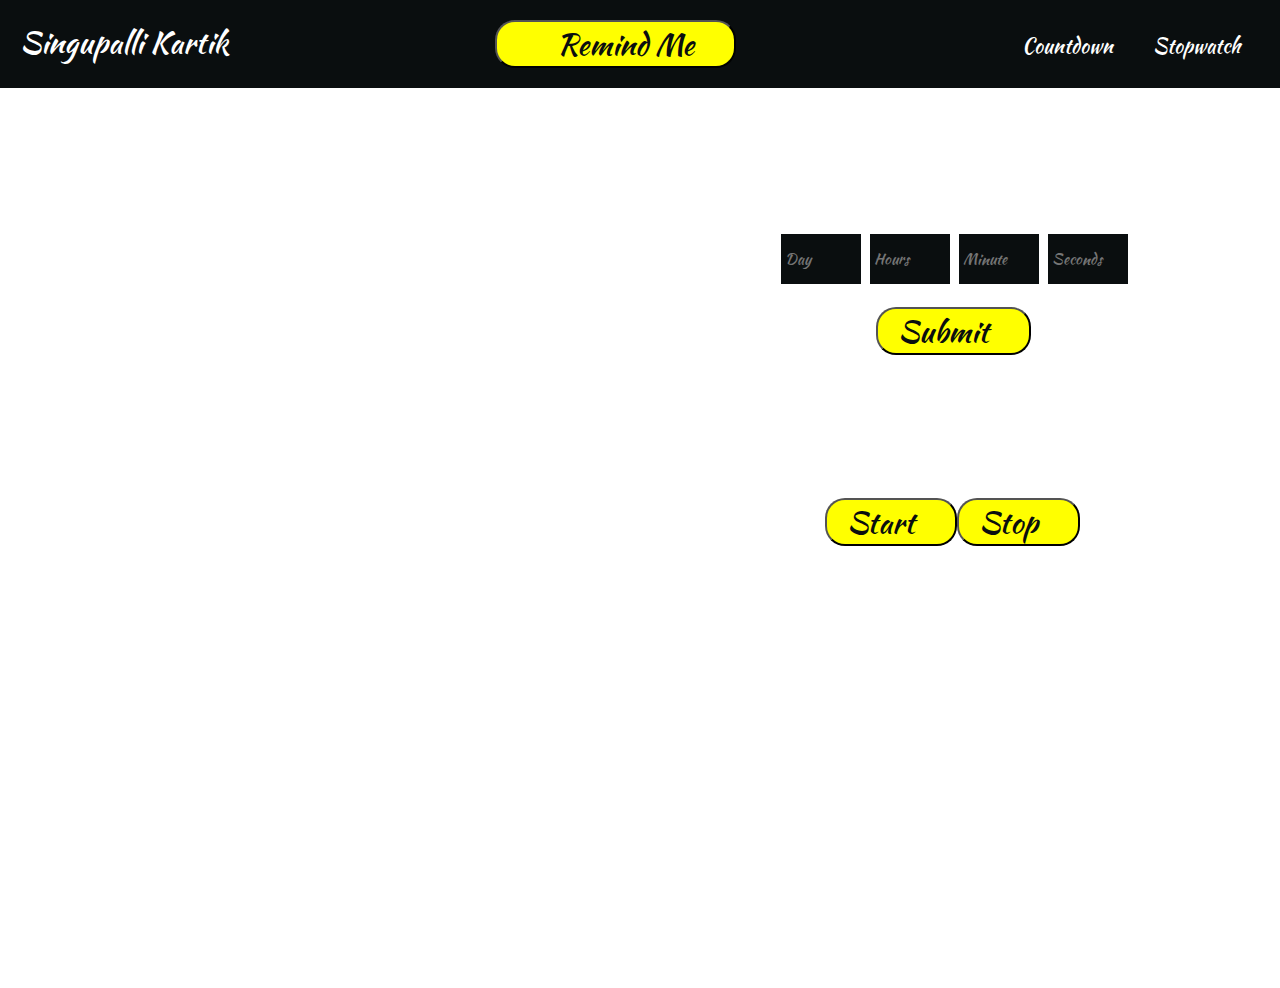
<file: index.html>
<!DOCTYPE html>
<html lang="en">

<head>
    <meta charset="UTF-8">
    <meta http-equiv="X-UA-Compatible" content="IE=edge">
    <meta name="viewport" content="width=device-width, initial-scale=1.0">
    <title>COUNTDOWN</title>
    <!-- css -->
    <link rel="stylesheet" href="style.css">
    <!-- font -->
    <link rel="preconnect" href="https://fonts.googleapis.com">
    <link rel="preconnect" href="https://fonts.gstatic.com" crossorigin>

    <link href="https://fonts.googleapis.com/css2?family=Kaushan+Script&display=swap" rel="stylesheet">
    <!-- font awesom -->
    <link rel="stylesheet" href="https://cdnjs.cloudflare.com/ajax/libs/font-awesome/6.4.0/css/all.min.css"
        integrity="sha512-iecdLmaskl7CVkqkXNQ/ZH/XLlvWZOJyj7Yy7tcenmpD1ypASozpmT/E0iPtmFIB46ZmdtAc9eNBvH0H/ZpiBw=="
        crossorigin="anonymous" referrerpolicy="no-referrer" />
</head>

<body>
    <nav class="navbar">
        <div class="name">Singupalli Kartik</div>
        <div class="remind"><button class="reminder"><i class="fa-solid fa-bell"></i>remind me</button></div>
        <div class="ul">
            <ul>
                <li><a href="index.html">Countdown</a></li>
                <li><a href="stopwatch.html">stopwatch</a></li>
            </ul>
        </div>
    </nav>
    <div class="container">
        <header>
            countdown
        </header>
        <div class="centere ">
            <div class="timee">
                <ul>
                    <li class="value">day</li>
                    <li class="value">hrs</li>
                    <li class="value">min</li>
                    <li class="value">sec</li>
                </ul>
                <ul>
                    <input type="number" placeholder=" day" name="day" id="iday">
                    <p>:</p>
                    <input type="number" placeholder=" hours" name="hours" id="ihours">
                    <p>:</p>
                    <input type="number" placeholder=" minute" name="minute" id="iminute">
                    <p>:</p>
                    <input type="number" placeholder=" seconds" name="second" id="isecond">
                </ul>
                <div class="start">

                    <button class="submit">submit</button>
                </div>
            </div>
        </div>
        <div class="center">
            <div class="time">
                <ul>
                    <li class="value">day</li>
                    <li class="value">hrs</li>
                    <li class="value">min</li>
                    <li class="value">sec</li>
                </ul>
                <ul>
                    <li class="day">00</li>
                    <p>:</p>
                    <li class="hrs">00</li>
                    <p>:</p>
                    <li class="min">00</li>
                    <p>:</p>
                    <li class="sec">00</li>
                </ul>

            </div>
        </div>
        <div class="start">
            <button class="starte">start</button>
            <button class="stope">stop</button>
        </div>
    </div>
    <script src="script.js"></script>
</body>

</html>
</file>
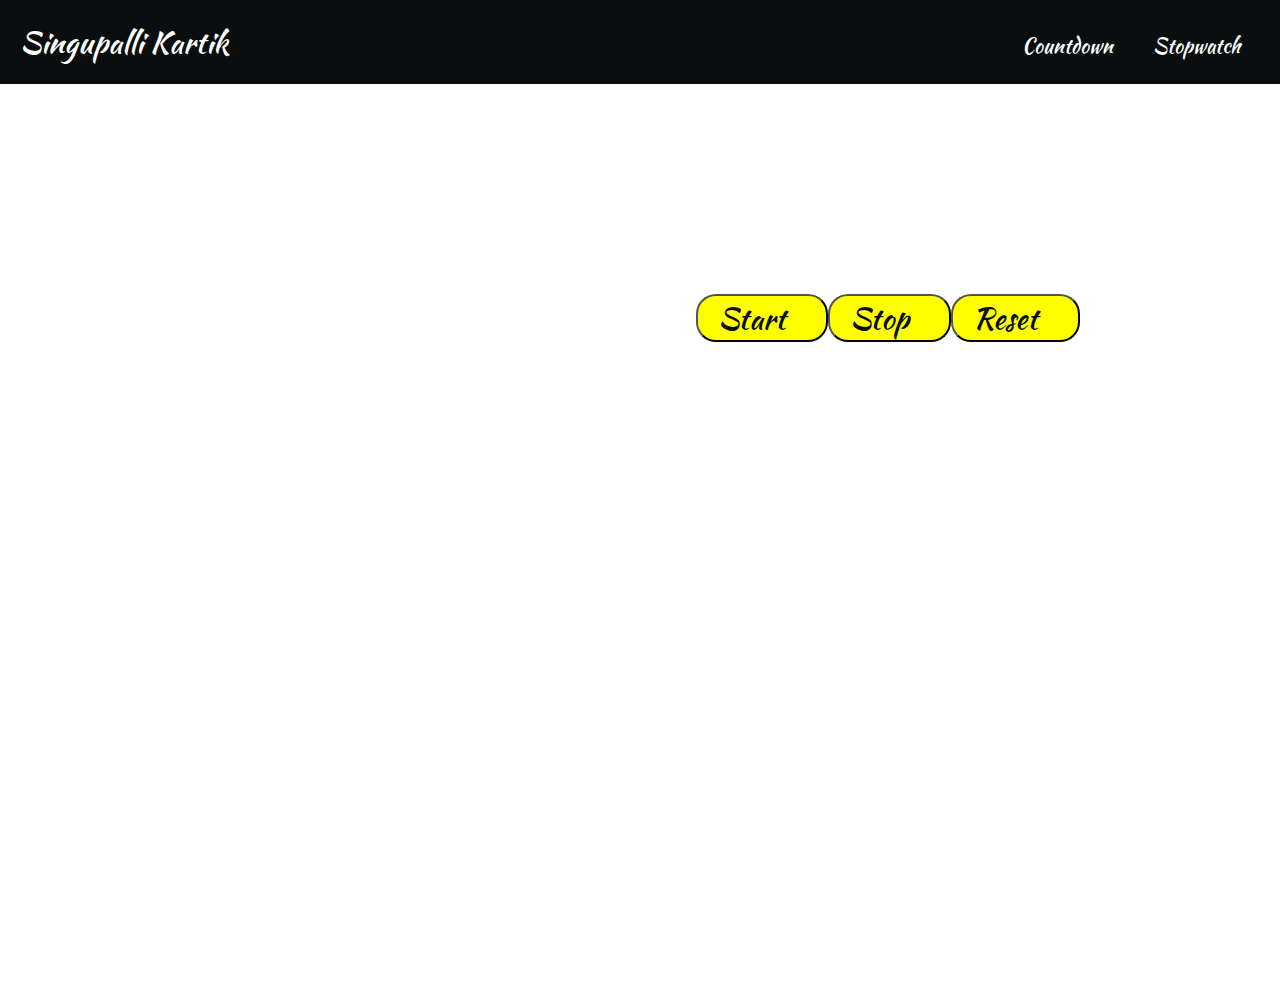
<file: stopwatch.html>
<!DOCTYPE html>
<html lang="en">

<head>
    <meta charset="UTF-8">
    <meta http-equiv="X-UA-Compatible" content="IE=edge">
    <meta name="viewport" content="width=device-width, initial-scale=1.0">
    <title>COUNTDOWN</title>
    <!-- css -->
    <link rel="stylesheet" href="style.css">
    <!-- font -->
    <link rel="preconnect" href="https://fonts.googleapis.com">
    <link rel="preconnect" href="https://fonts.gstatic.com" crossorigin>

    <link href="https://fonts.googleapis.com/css2?family=Kaushan+Script&display=swap" rel="stylesheet">
    <!-- font awesom -->
    <link rel="stylesheet" href="https://cdnjs.cloudflare.com/ajax/libs/font-awesome/6.4.0/css/all.min.css"
        integrity="sha512-iecdLmaskl7CVkqkXNQ/ZH/XLlvWZOJyj7Yy7tcenmpD1ypASozpmT/E0iPtmFIB46ZmdtAc9eNBvH0H/ZpiBw=="
        crossorigin="anonymous" referrerpolicy="no-referrer" />
</head>

<body>
    <nav class="navbar">
        <div class="name">Singupalli Kartik</div>


        <div class="ul">
            <ul>
                <li><a href="index.html">Countdown</a></li>
                <li><a href="stopwatch.html">Stopwatch</a></li>
            </ul>
        </div>
    </nav>
    <div class="container">
        <header>
            Stopwatch
        </header>
        <div class="center">
            <div class="time">
                <ul>
                    <li class="value">day</li>
                    <li class="value">hrs</li>
                    <li class="value">min</li>
                    <li class="value">sec</li>
                    <li class="value">milisec</li>
                </ul>
                <ul>
                    <li class="day">00</li>
                    <p>:</p>
                    <li class="hrs">00</li>
                    <p>:</p>
                    <li class="min">00</li>
                    <p>:</p>
                    <li class="sec">00</li>
                    <p>:</p>
                    <li class="msec">00</li>
                </ul>

            </div>
        </div>
        <div class="start">
            <button class="starte">start</button>
            <button class="stope">stop</button>
            <button class="resete">Reset</button>
        </div>
    </div>
    <script src="script2.js"></script>
</body>

</html>
</file>
<file: style.css>
* {
    margin: 0;
    padding: 0;
    box-sizing: border-box;
    font-family: 'Kaushan Script', cursive;
    font-size: 30px;
    color: white;
    text-transform: capitalize;
}

/* navbar */
ul {
    display: flex;
}

a {
    cursor: pointer;
    text-decoration: none;
    font-size: 20px;
    padding: 0 20px;

}

li {
    text-decoration: none;
    list-style: none;

}

.navbar {

    display: flex;

    justify-content: space-between;
    background-color: #0A0E0F;
    padding: 20px;
}

button{
    padding: 0 40px 0 20px;
    border-radius: 20px;
    background-color: yellow;
    color:  #0A0E0F;
}
 input{
    background-color:  #0A0E0F;
    border: none;
    color: white;
    font-size: 15px;
    height: 50px;
    width: 80px;
    
 }
.remind button i {
    margin: 0 20px;
    color: #0A0E0F;
}


/* jaha timner he */
.container {
    background: url(https://images.unsplash.com/photo-1518281420975-50db6e5d0a97?ixlib=rb-4.0.3&ixid=MnwxMjA3fDB8MHxwaG90by1wYWdlfHx8fGVufDB8fHx8&auto=format&fit=crop&w=870&q=80) no-repeat center center fixed;

    background-size: cover;
    height: 100vh;

}
.container header{
    font-size: 70px;
    display: flex;
    justify-content: center;
}
.center{
display: flex;
justify-content: right;
padding: 0 200px 20px 200px;
}
.centere{
display: flex;
justify-content: right;
align-items: center;
padding: 0 150px 50px 150px;
}
.time ul li {
    padding: 0 13px;
}
.timee ul li {
    padding:0 20px ;
}


.submit{
    margin: 23px -101px -15px 0;
}
.submit:hover{
    background-color: #00c9fc;
    color: rgb(7, 7, 7);
    border: none;
    
}
.start{
    font-size: 70px;
    display: flex;
    justify-content: right;
    margin-right: 200px;
}
.start button{
    justify-content: center;
}
.starte:hover{
    background-color: greenyellow;

}
.stope:hover{
    background-color: rgb(245, 62, 62);
    
}.resete:hover{
    background-color: rgb(65, 62, 245);
    
}
</file>
